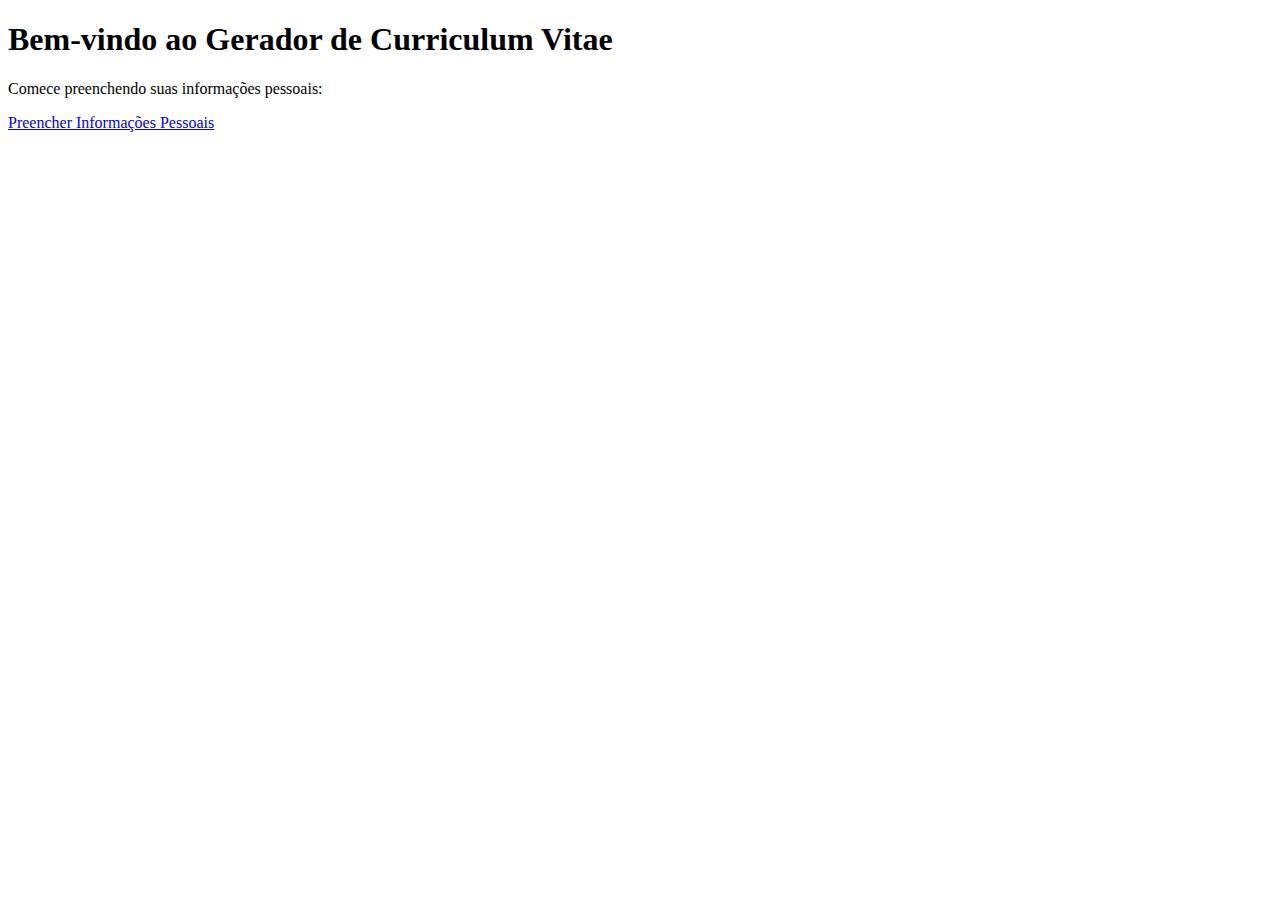
<file: challenges_21to40/031Gerador_de_CV/templates/index.html>
<!DOCTYPE html>
<html lang="pt-BR">
<head>
    <meta charset="UTF-8">
    <meta name="viewport" content="width=device-width, initial-scale=1.0">
    <title>Gerador de Curriculum Vitae</title>
</head>
<body>
    <h1>Bem-vindo ao Gerador de Curriculum Vitae</h1>
    <p>Comece preenchendo suas informações pessoais:</p>
    <a href="{{ url_for('personal_info') }}" class="btn btn-primary">Preencher Informações Pessoais</a>
</body>
</html>
</file>
